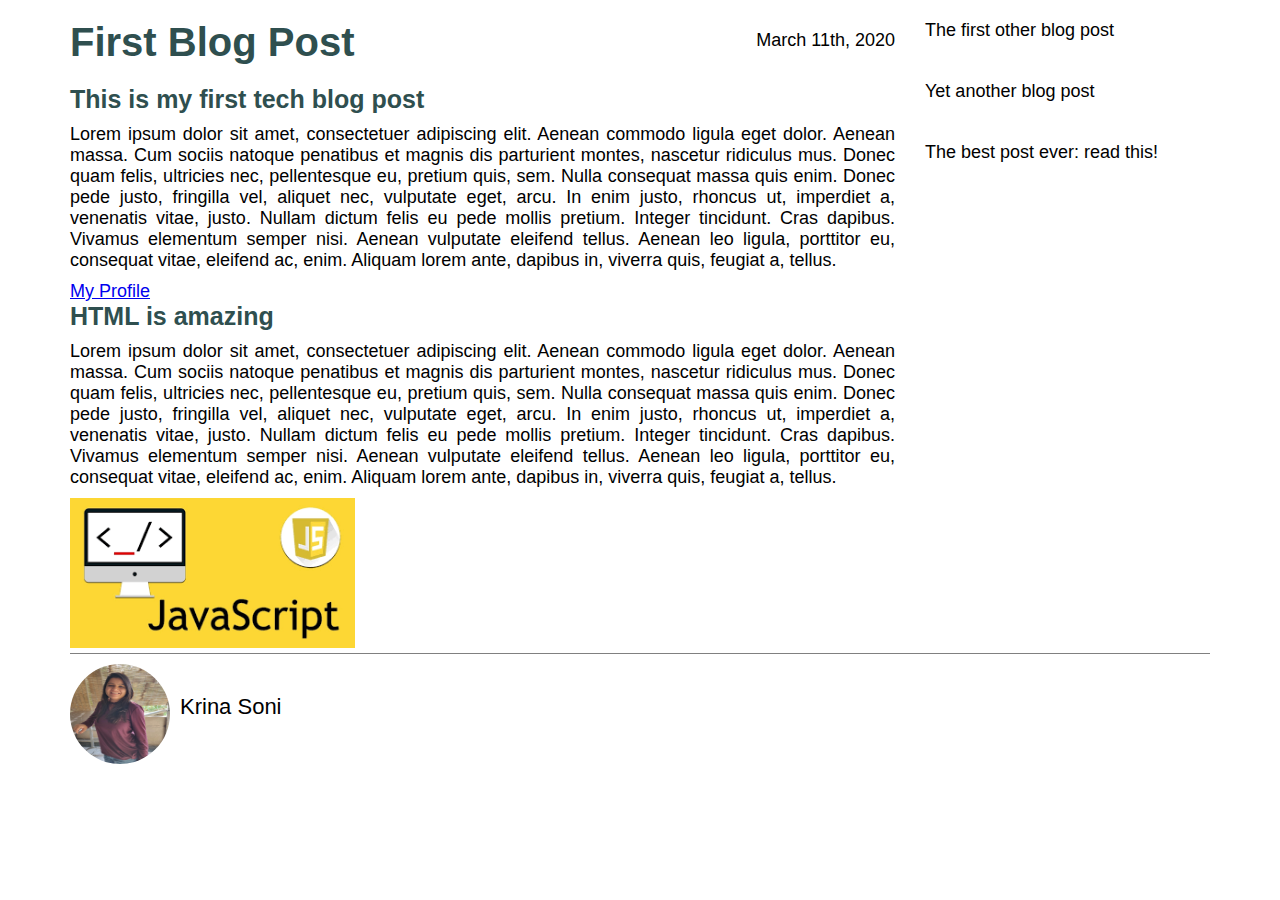
<file: blog-site/index.html>
<!DOCTYPE html>
<html>

<head>
    <title>Tech Blogs</title>
    <link rel="stylesheet" type="text/css" href="styles.css" />
</head>

<body>
    <div class="container">
        <div class="blog-post">

            <h1>First Blog Post</h1>
            <p class="date">March 11th, 2020</p>
            <h2>This is my first tech blog post</h2>

            <p>Lorem ipsum dolor sit amet, consectetuer adipiscing elit. Aenean commodo ligula eget dolor. Aenean massa.
                Cum sociis natoque penatibus et magnis dis parturient montes, nascetur ridiculus mus. Donec quam felis,
                ultricies nec, pellentesque eu, pretium quis, sem. Nulla consequat massa quis enim. Donec pede justo,
                fringilla vel, aliquet nec, vulputate eget, arcu. In enim justo, rhoncus ut, imperdiet a, venenatis
                vitae, justo. Nullam dictum felis eu pede mollis pretium. Integer tincidunt. Cras dapibus. Vivamus
                elementum semper nisi. Aenean vulputate eleifend tellus. Aenean leo ligula, porttitor eu, consequat
                vitae, eleifend ac, enim. Aliquam lorem ante, dapibus in, viverra quis,
                feugiat a, tellus.
            </p>

            <a href="https://medium.com/@krinasoni" target="_blank">My Profile</a>
            <h2>HTML is amazing</h2>

            <p>Lorem ipsum dolor sit amet, consectetuer adipiscing elit. Aenean commodo ligula eget dolor. Aenean massa.
                Cum sociis natoque penatibus et magnis dis parturient montes, nascetur ridiculus mus. Donec quam felis,
                ultricies nec, pellentesque eu, pretium quis, sem. Nulla consequat massa quis enim. Donec pede justo,
                fringilla vel, aliquet nec, vulputate eget, arcu. In enim justo, rhoncus ut, imperdiet a, venenatis
                vitae, justo. Nullam dictum felis eu pede mollis pretium. Integer tincidunt. Cras dapibus. Vivamus
                elementum semper nisi. Aenean vulputate eleifend tellus. Aenean leo ligula, porttitor eu, consequat
                vitae, eleifend ac, enim. Aliquam lorem ante, dapibus in, viverra quis,
                feugiat a, tellus.
            </p>

            <img src="./images/logo.png" alt="logo">

        </div>

        <div class="side-posts">
            <div class="other">
                The first other blog post
            </div>

            <div class="other">
                Yet another blog post
            </div>

            <div class="other">
                The best post ever: read this!
            </div>
        </div>

        <div class="clearfix"></div>

        <div class="author">
            <img src="./images/krina.jpg" alt="author">
            <p class="author-text">Krina Soni</p>
        </div>
    </div>
</body>

</html>
</file>
<file: blog-site/styles.css>
*{
    box-sizing: border-box;
    margin: 0;
    padding:0;
}

.clearfix::after{
    content: "";
    display: table;
    clear: both;
}

body{
    font-family: Arial, Helvetica, sans-serif;
    font-size: 18px;
}

h1, h2{
    color: darkslategray;
}

h1{
    font-size: 40px; 
    margin-bottom: 20px;
}

h2{
    font-size: 25px;
    margin-bottom: 10px;
}

p {
    text-align: justify;
    margin-bottom: 10px;
}

.container{
    width: 1140px;
    margin: 20px auto 0 auto;
}

.blog-post{
    width: 75%;
    float: left;
    padding-right: 30px;
    position: relative;
}

.side-posts{
    width: 25%;
    float: left;
}

.author{
    padding-top: 10px;
    border-top: 1px solid gray;
}

.author-text{
    font-size: 22px;
    float: left;
    margin-top: 30px;
    margin-left: 10px;
}

.other{
    margin-bottom: 40px;
}

.author img{
    height: 100px;
    width: 100px;
    border-radius: 50%;
    float: left;
}

.blog-post img{
    height:150px;
    width: auto;
}

.date{
    position: absolute;
    top: 10px;
    right: 30px;
}
</file>
